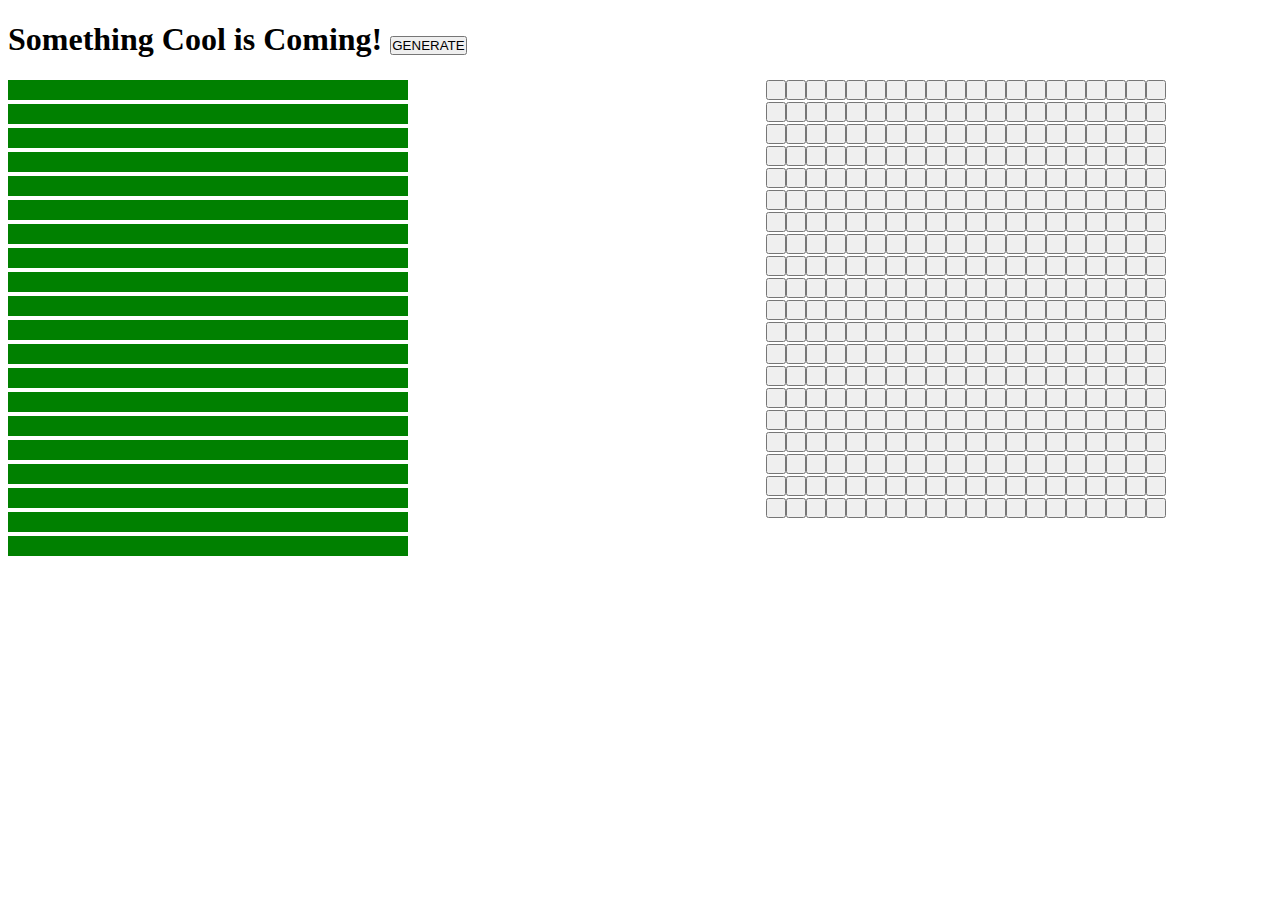
<file: newgen.html>
<!DOCTYPE html>
<html lang="en">
<head>
    <meta charset="UTF-8">
    <meta name="viewport" content="width=device-width, initial-scale=1.0">
    <meta http-equiv="X-UA-Compatible" content="ie=edge">
    <title>Document</title>
    <style>
    button{
        height: 20px;
        width: 20px;
        padding: 0px;
        margin: 0px;
        
    }
    #theTiles button{
        border: 0px;
    }
    
    </style>
    <link rel="stylesheet" href="draw.css">
</head>
<body>
    <h1>Something Cool is Coming! <button style="width: auto; height: auto" onclick="generate()">GENERATE</button></h1>
    <div>
        <div id="theTiles" style="width: 40%; display:  inline-block;"></div>
        <div id="selectors" style="width: 40%; display:  inline-block;float:right"></div>
    </div>


    <script src="createGrid.js"></script>
</body>
</html>
</file>
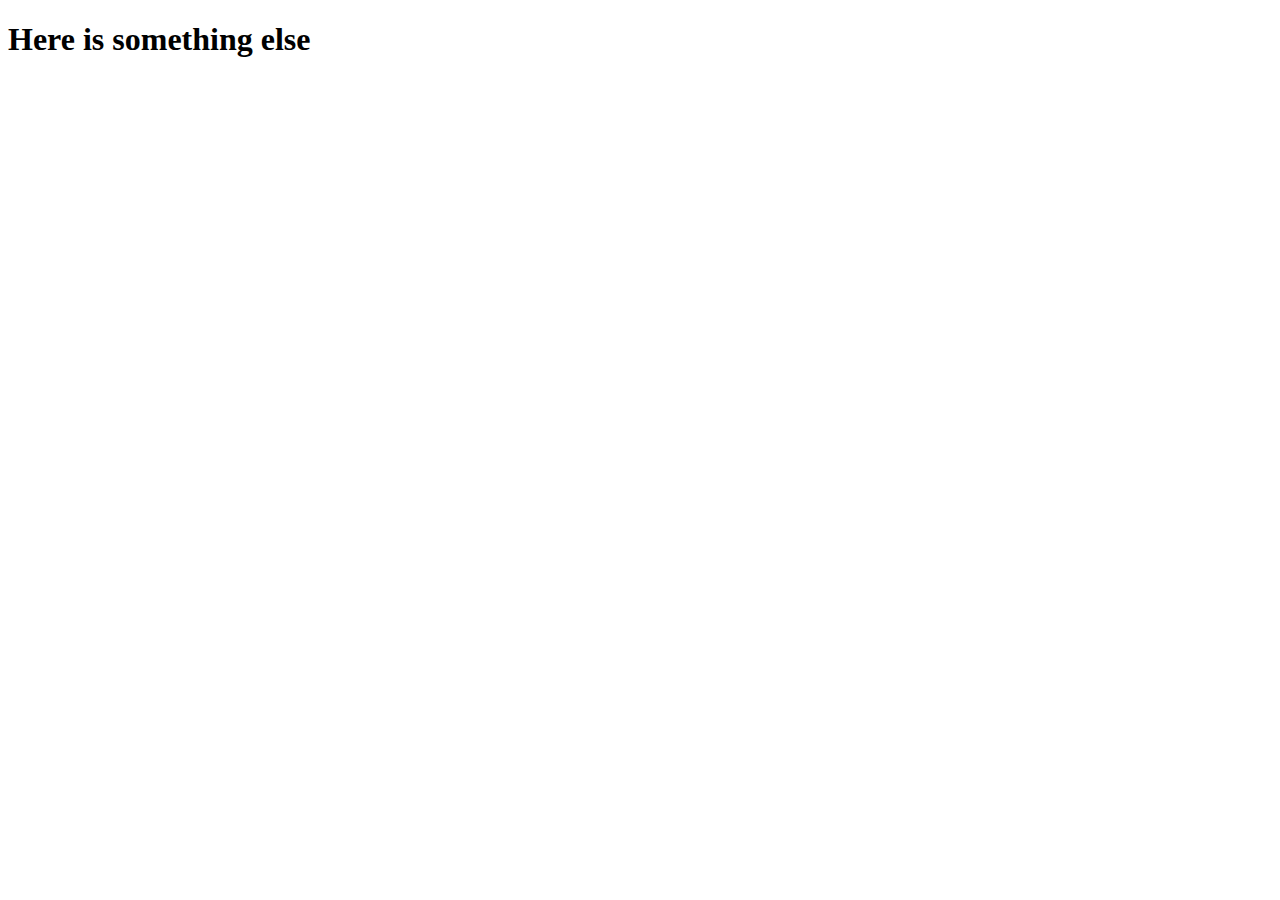
<file: somtheing.html>
<!DOCTYPE html>
<html lang="en">
<head>
    <meta charset="UTF-8">
    <meta name="viewport" content="width=device-width, initial-scale=1.0">
    <meta http-equiv="X-UA-Compatible" content="ie=edge">
    <title>Document</title>
</head>
<body>
<h1>Here is something else</h1>
    
</body>
</html>
</file>
<file: draw.css>
.a0{
    background-color: green;

}

.a1{
    background-color: blue;

}

.a2{
    background-color: yellow;

}
</file>
